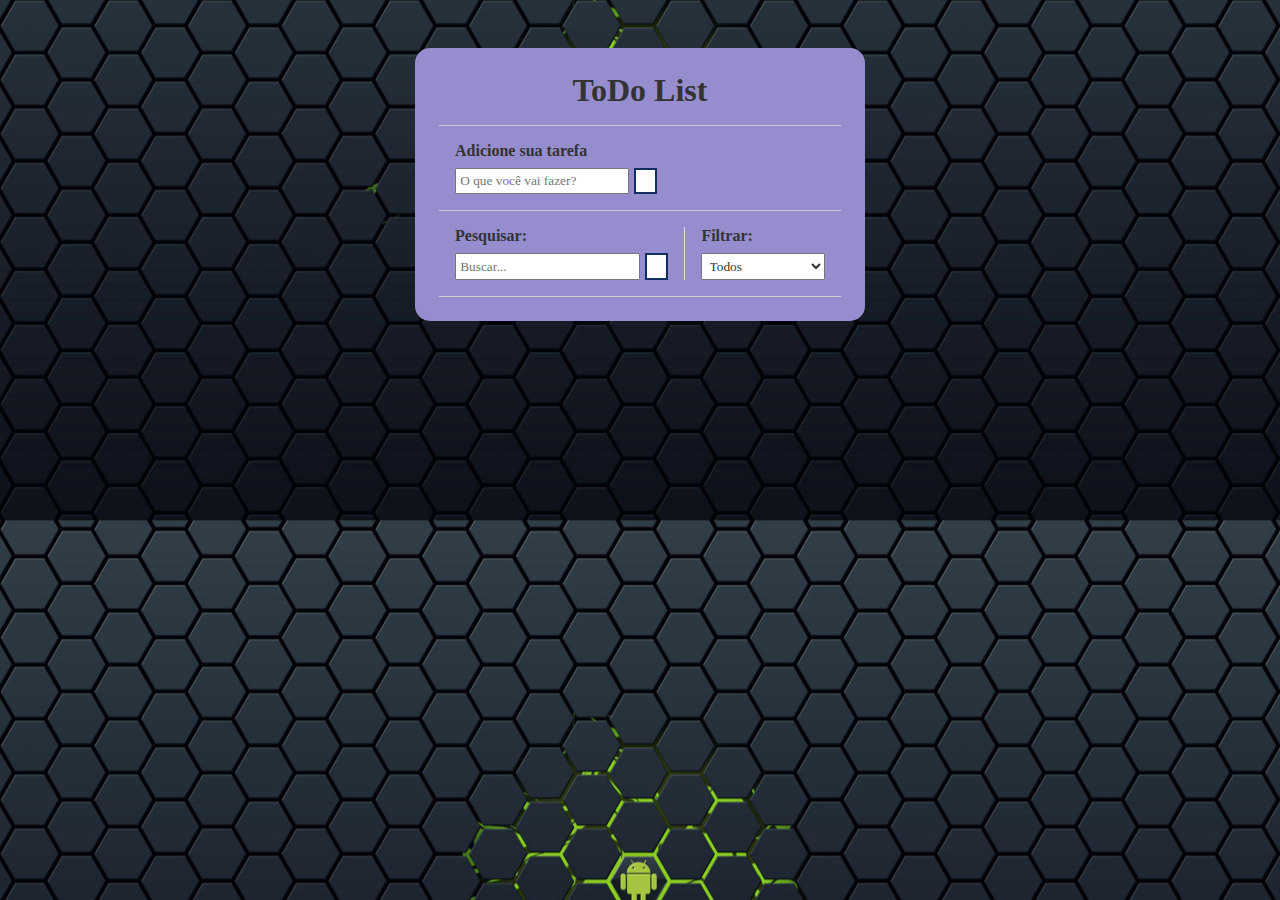
<file: index.html>
<!DOCTYPE html>
<html lang="pt_BR">
  <head>
    <meta charset="UTF-8" />
    <meta http-equiv="X-UA-Compatible" content="IE=edge" />
    <meta name="viewport" content="width=device-width, initial-scale=1.0" />
    <title>ToDo List</title>

    <!-- CSS -->
    <link rel="stylesheet" href="style.css" />

    <!-- Font name: Awesome -->
    <link
      rel="stylesheet"
      href="https://cdnjs.cloudflare.com/ajax/libs/font-awesome/6.2.1/css/all.min.css"
      integrity="sha512-MV7K8+y+gLIBoVD59lQIYicR65iaqukzvf/nwasF0nqhPay5w/9lJmVM2hMDcnK1OnMGCdVK+iQrJ7lzPJQd1w=="
      crossorigin="anonymous"
      referrerpolicy="no-referrer"
    />

    <!-- JS do programa -->
    <script src="script.js" defer></script>
  </head>

  <body>
    <div class="todo-container">
      <header>
        <h1>ToDo List</h1>
      </header>
      <form id="todo-form">
        <p>Adicione sua tarefa</p>
        <div class="form-control">
          <input
            type="text"
            id="todo-input"
            placeholder="O que você vai fazer?"
          />
          <button type="submit">
            <i class="fa-thin fa-plus"></i>
          </button>
        </div>
      </form>
      <form id="edit-form" class="hide">
        <p>Edite sua tarefa</p>
        <div class="form-control">
          <input type="text" id="edit-input" />
          <button type="submit">
            <i class="fa-solid fa-check-double"></i>
          </button>
        </div>
        <button id="cancel-edit-btn">Cancelar</button>
      </form>
      <div id="toolbar">
        <div id="search">
          <h4>Pesquisar:</h4>
          <form>
            <input type="text" id="search-input" placeholder="Buscar..." />
            <button id="erase-button">
              <i class="fa-solid fa-delete-left"></i>
            </button>
          </form>
        </div>
        <div id="filter">
          <h4>Filtrar:</h4>
          <select id="filter-select">
            <option value="all">Todos</option>
            <option value="done">Feitos</option>
            <option value="todo">A fazer</option>
          </select>
        </div>
      </div>
      <div id="todo-list">
        <!-- 
             Template
             
            <div class="todo">
                <h3>Estou fazendo alguma coisa...</h3>
                <button class="finish-todo">
                    <i class="fa-solid fa-check"></i>
                </button>
                <button class="edit-todo">
                    <i class="fa-solid fa-pen"></i>
                </button>
                <button class="remove-todo">
                    <i class="fa-solid fa-xmark"></i>
                </button>
            </div> -->
      </div>
    </div>
  </body>
</html>
</file>
<file: style.css>
/* Geral */
* {
  padding: 0;
  margin: 0;
  box-sizing: border-box;
  font-family: Verdana;
  color: #333;
}

body {
  background-image: url("./img/androidwallpaper.jpg");
  background-position: center;
  background-size: cover;
}

button {
  background-color: #fdfdfd;
  color: #102f5e;
  border: 2px solid #102f5e;
  padding: 0.3rem 0.6rem;
  font-size: 1rem;
  cursor: pointer;
  display: flex;
  justify-content: center;
  align-items: center;
  transition: 0.4s;
}

button:hover {
  background-color: #102f5e;
}

button:hover > i {
  color: #fff;
}

button i {
  pointer-events: none;
  color: #102f5e;
  font-weight: bold;
}

input,
select {
  padding: 0.2rem;
}

.hide {
  display: none;
}

/* Todo Header */
.todo-container {
  max-width: 450px;
  margin: 3rem auto 0;
  background-color: #958dce;
  padding: 1.5rem;
  border-radius: 15px;
}

.todo-container header {
  text-align: center;
  padding: 0 1rem 1rem;
  border-bottom: 1px solid #ccc;
}

/* Todo Form */
#todo-form,
#edit-form {
  padding: 1rem;
  border-bottom: 1px solid #ccc;
}

#todo-form p,
#edit-form p {
  margin-bottom: 0.5rem;
  font-weight: bold;
}

.form-control {
  display: flex;
}

.form-control input {
  margin-right: 0.3rem;
}

#cancel-edit-btn {
  margin-top: 1rem;
  color: #444;
}

/* Todo Toolbar */
#toolbar {
  padding: 1rem;
  border-bottom: 1px solid #ccc;
  display: flex;
}

#toolbar h4 {
  margin-bottom: 0.5rem;
}

#search {
  border-right: 1px solid #ddd;
  padding-right: 1rem;
  margin-right: 1rem;
  width: 65%;
  display: flex;
  flex-direction: column;
}

#search form {
  display: flex;
}

#search input {
  width: 100%;
  margin-right: 0.3rem;
}

#filter {
  width: 35%;
  display: flex;
  flex-direction: column;
}

#filter select {
  flex: 1;
}

/* Todo List */
.todo {
  display: flex;
  justify-content: space-around;
  align-items: center;
  padding: 1rem 1rem;
  border-bottom: 1px solid #ddd;
  transition: 0.3s;
}

.todo h3 {
  flex: 1;
  font-size: 0.9rem;
}

.todo button {
  margin-left: 0.4rem;
}

.done {
  background: #395169;
}

.done h3 {
  color: #fff;
  text-decoration: line-through;
  font-style: italic;
}
</file>
